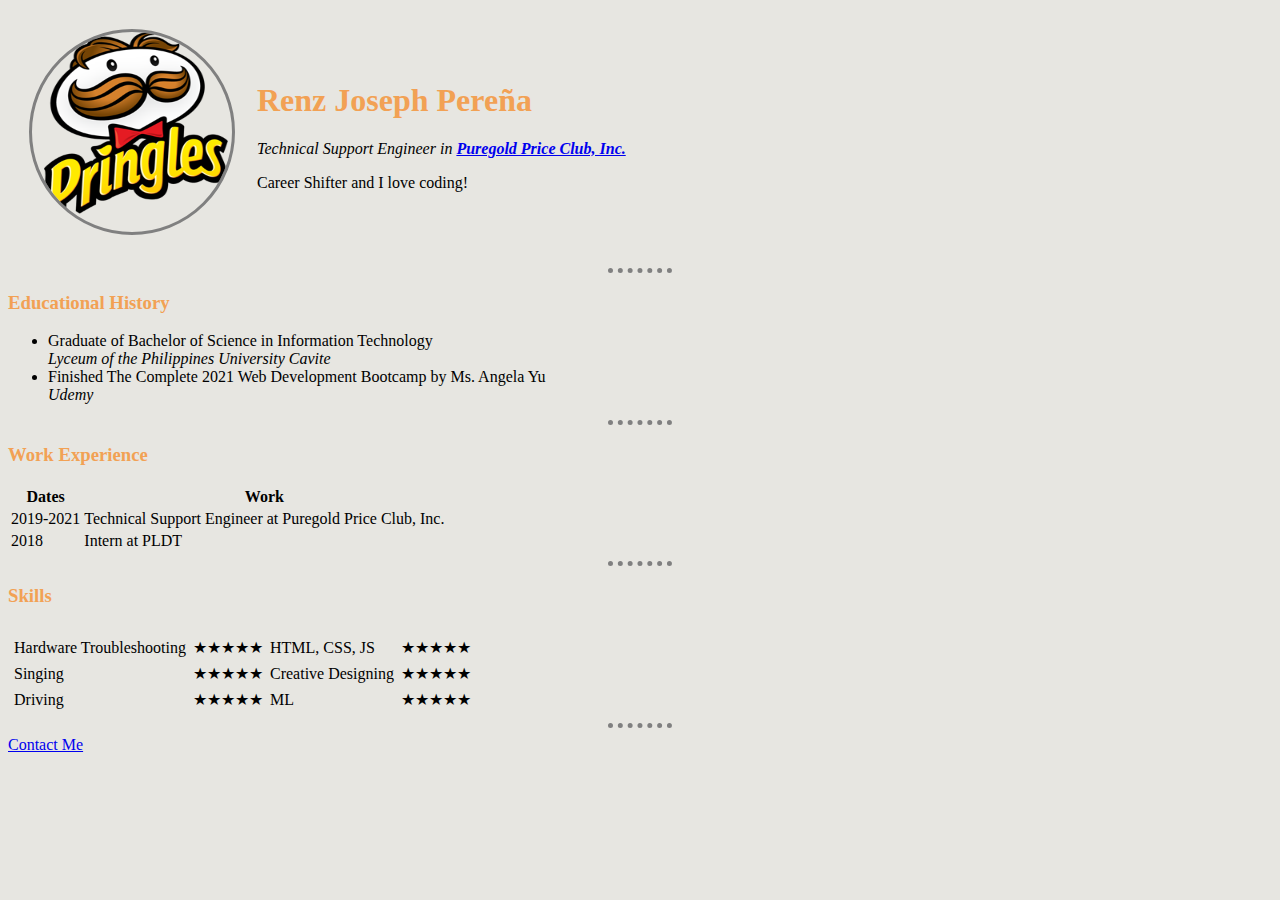
<file: index.html>
<!DOCTYPE html>
<html>
<head>
  <meta charset="utf-8">
  <meta name="viewport" content="width=device-width, initial-scale=1.0">
  <title>tables</title>
    <link rel="stylesheet" href="css/styles.css">

</head>

<body>
<table cellspacing="20">
    <tr>
        <td><img src="images/pringles.png" alt="Pringles"></td>
        <td><h1>Renz Joseph Pereña</h1>
        <p><em>Technical Support Engineer in <strong><a href="puregold.com.ph">Puregold Price Club, Inc.</a></strong></em></p>
        <p>Career Shifter and I love coding!</p></td>
    </tr>
</table>

<hr>

<h3><strong>Educational History</strong></h3>
<ul>
    <li>Graduate of Bachelor of Science in Information Technology
        <br><i>Lyceum of the Philippines University Cavite</i></li>
    <li>Finished The Complete 2021 Web Development Bootcamp by Ms. Angela Yu<br>
        <i>Udemy</i></li>
</ul>

<hr>
<h3><strong>Work Experience</strong></h3>
<table>
   <thead>
      <tr>
          <th>Dates</th>
          <th>Work</th>
      </tr>       
   </thead>
   <tbody>
       <tr>
        <td>2019-2021</td>
        <td>Technical Support Engineer at Puregold Price Club, Inc.</td>
    </tr>
    <tr>
        <td>2018</td>
        <td>Intern at PLDT</td>
    </tr>
   </tbody>
   <tfoot>
       
   </tfoot>
</table>

<hr>

<h3><strong>Skills</strong></h3>
<table cellspacing="5">
    <thead>
       <tr>
           <th><strong></strong></th>
       </tr>
    </thead>
    <tbody>
        <tr>
            <td>Hardware Troubleshooting</td>
            <td>★★★★★</td>
            <td>HTML, CSS, JS</td>
            <td>★★★★★</td>
        </tr>
        <tr>
            <td>Singing</td>
            <td>★★★★★</td>
            <td>Creative Designing</td>
            <td>★★★★★</td>
        </tr>
        <tr>
            <td>Driving</td>
            <td>★★★★★</td>
            <td>ML</td>
            <td>★★★★★</td>
        </tr>
    </tbody>
</table>

<hr>

<a href="contact-me.html">Contact Me</a>


</body>
</html>
</file>
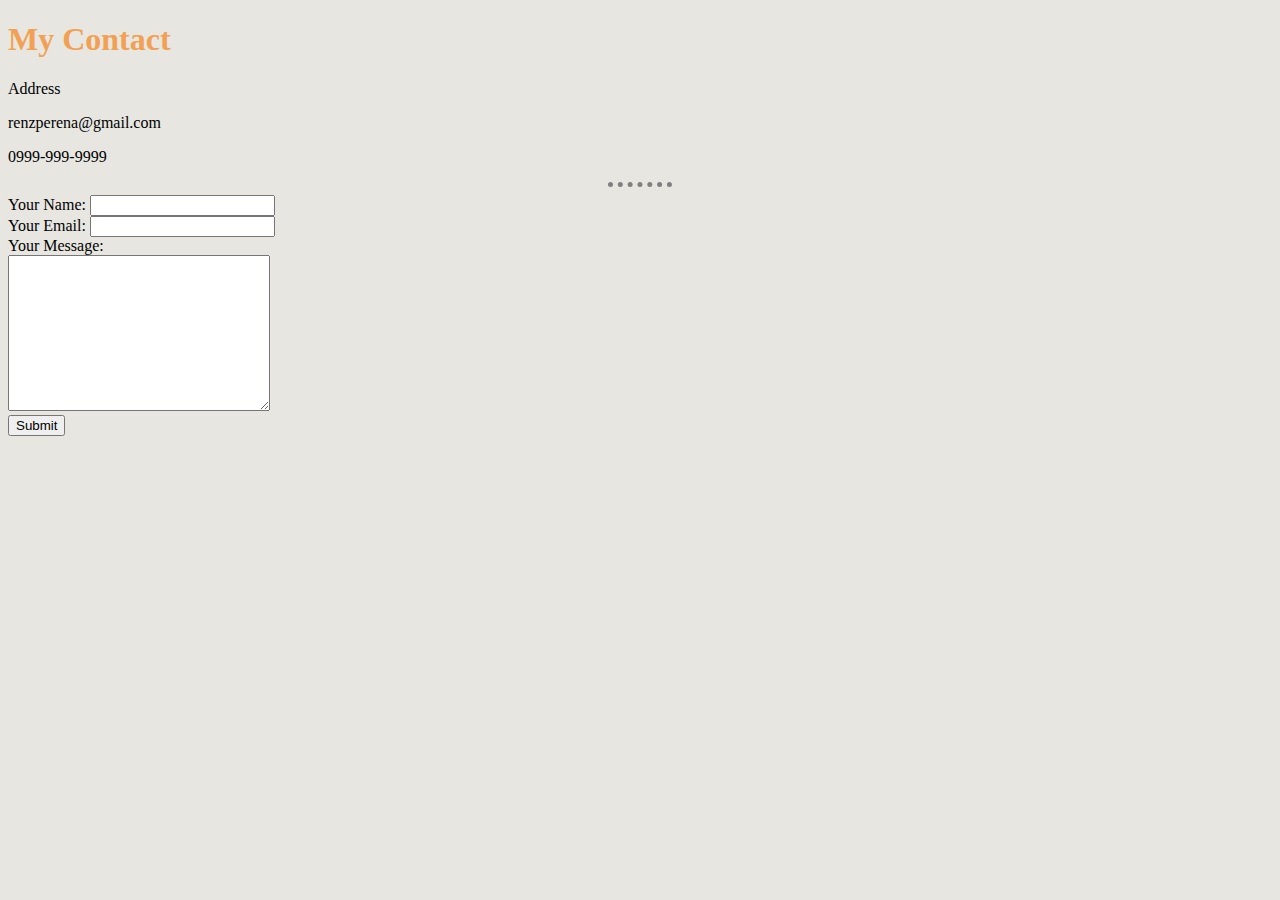
<file: contact-me.html>
<!DOCTYPE html>
<html lang="">
<head>
    <meta charset="utf-8">
    <meta name="viewport" content="width=device-width, initial-scale=1.0">
    <title></title>
    <link rel="stylesheet" href="css/styles.css">
</head>

<body>
    <h1>My Contact</h1>
<p>Address</p>
<p>renzperena@gmail.com</p>
<p>0999-999-9999</p>   
<hr>
 <form action="mailto:rjaperena@puregold.intra" method="post" enctype="text/plain">
     <label>Your Name:</label>
     <input type ="text" name="yourName" value=""><br>
     <label>Your Email:</label>
     <input type ="email" name="yourEmail" value=""><br>
     <label>Your Message:</label><br>
     <textarea name="yourMessage" rows="10" cols="30"></textarea><br>
     <input type ="submit" name="">
 </form>
</body>
</html>
</file>
<file: css/styles.css>
img{
    border-radius: 100%;
    border-color: grey;
    border-style: solid;
    height: 200px;
    width: 200px;
}
        
body{
    background-color: #e7e6e1;
}
        
hr{
    border-style: dotted none none none;
    border-width: 5px;
    border-color: grey;
    width: 5%;
}

h3{
    color: #f2a154;
}

h1{
    color: #f2a154;
}
</file>
